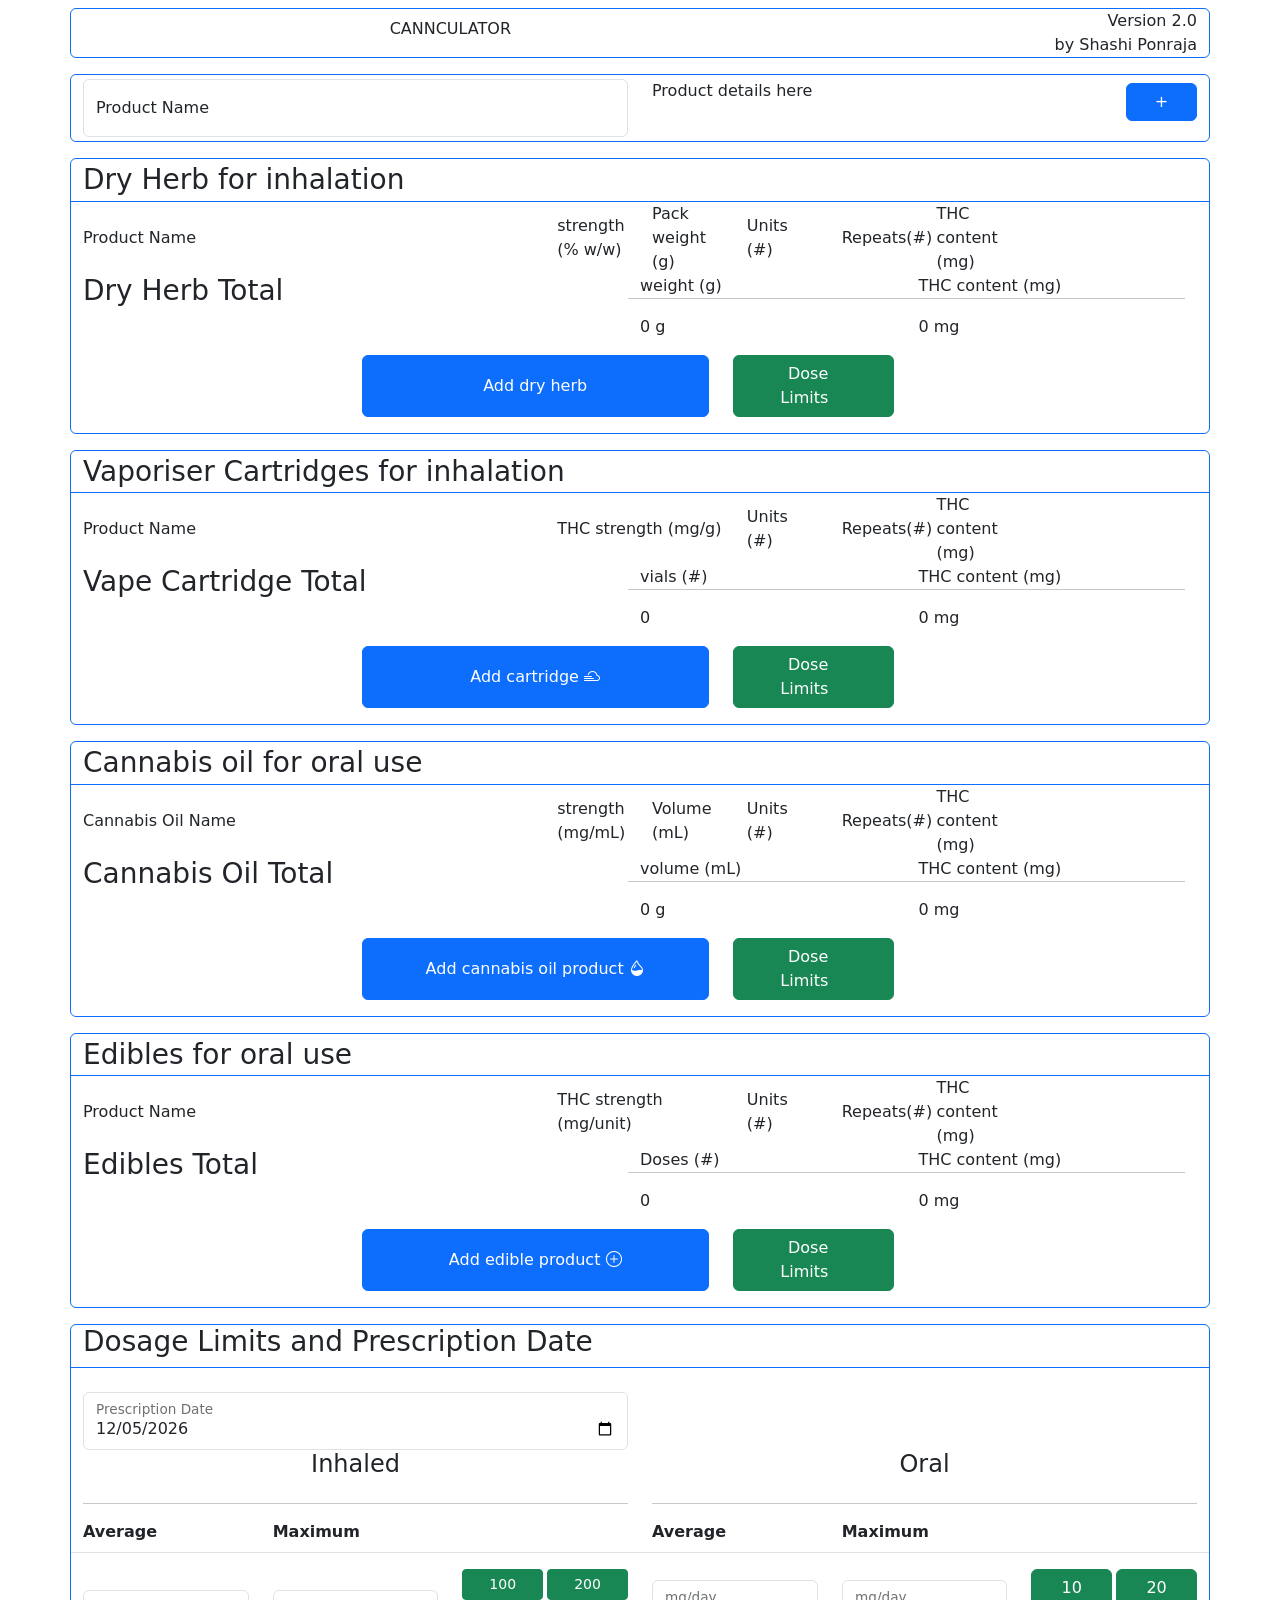
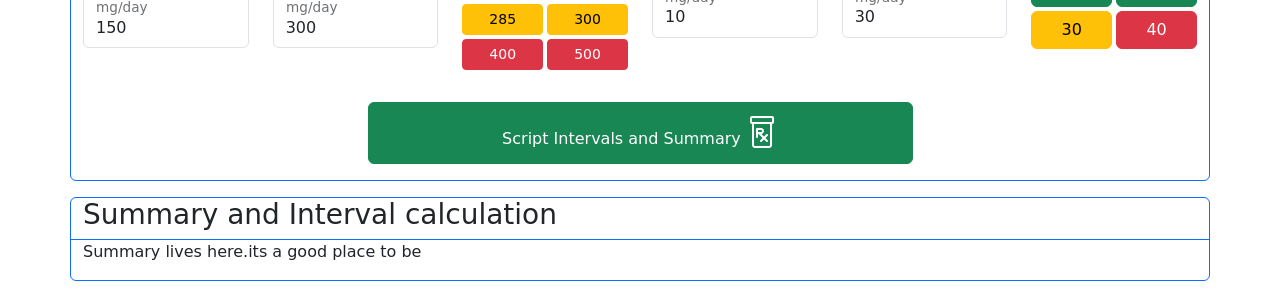
<file: index.html>
<!DOCTYPE html>
<html lang="en">	
	<head>
		<meta charset='utf-8'>
		<meta name="viewport" content="width=device-width, initial-scale=1">
		<meta name="robots" content="noindex, nofollow" />


		<link href="https://cdn.jsdelivr.net/npm/bootstrap@5.0.2/dist/css/bootstrap.min.css" rel="stylesheet" integrity="sha384-EVSTQN3/azprG1Anm3QDgpJLIm9Nao0Yz1ztcQTwFspd3yD65VohhpuuCOmLASjC" crossorigin="anonymous">
		<link rel="stylesheet" href="https://cdn.jsdelivr.net/npm/bootstrap-icons@1.13.1/font/bootstrap-icons.min.css">
		<style>
							/* Hide arrows for all browsers */
				input[type=number]::-webkit-inner-spin-button,
				input[type=number]::-webkit-outer-spin-button {
				    -webkit-appearance: none;
				    margin: 0;
				}
				 
				input[type=number] {
				    -moz-appearance: textfield;
				    appearance: textfield;
				}
		</style>
		<title>CannCulator 2.0 </title>
	</head>
	<header>
	</header>

	<body>
		<div class="container">
			<div class="row my-2 border border-primary rounded">
				<div class="col-12 col-md-8 py-2">
					<div class="text-center">CANNCULATOR</div>
				</div>
				<div class="col-12 col-md-4">
					<div class="text-end">
						Version 2.0
						<br>
						by Shashi Ponraja
					</div>
				</div>
			</div>
			<form class='row my-3 border border-primary rounded' id='universalProductSearch'>
				<div class='col-12 col-md-6 my-1'>
					<div class='form-floating'>

						<input id="productName" class="form-control" type="text" placeholder="productName" >
						<label for="productName">Product Name</label>
					</div>
				</div>
				<div class='col-12 col-md-5 my-1'>
					<p>Product details here</p>
				</div>
				<div class="col-12 col-md-1">
					<div class="justify-content-md-end py-2">
						<button class="btn btn-primary w-100 h-100" type="button">
							+
						</button>
					</div>
				</div>
			</form>
			<div class='row border rounded border-primary' id='cannabisDryHerbTable'>
				<div class='col-12 border-bottom border-primary'>
					<h3 class=' text-center text-md-start my-1'> Dry Herb for inhalation</h3>
				</div>
				<div class='col-12'>
					<div class='row d-none d-xl-flex align-items-center'>
						<div class='col-5'>
							Product Name
						</div>
						<div class='col-xl-1'>
							strength (% w/w)
						</div>
						<div class='col-xl-1'>
							Pack weight (g)
						</div>
						<div class='col-xl-1'>
							Units (#)
						</div>
						<div class='col-xl-1'>
							Repeats(#)
						</div>
						<div class='col-xl-1'>
							THC content (mg)
						</div>
					</div>
				</div>
				<div class='col-12' id='cannabisDryHerbList'>
				</div>
				<div class='row mb-3'>
					<div class='col-12 col-md-6'>
						<h3 class='text-center text-md-start'>Dry Herb Total</h3>
					</div>
					<div class='col-12 col-md-6'>
						<div class='row'>
							<div class='col-6'>
								weight (g)
							</div>
							<div class='col-6'>
								THC content (mg)
							</div>
							<hr>
							<div class='col-6 sumUnitTotals'>
								0 g
							</div>
							<div class='col-6 sumTHCTotals'>
								0 mg
							</div>
						</div>
					</div>
				</div>
				<div class='row justify-content-center mb-3'>
					<div class='col-7 col-md-6 col-lg-4 d-grid '>
						<button class='btn btn-primary add_cannabisDryHerb' type='button'>
							<span>Add dry herb</span>
							<i class="bi bi-leaf"></i>
						</button>
					</div>
					<div class='col-4 col-md-4 col-lg-2 d-grid mr-2'>
						<button class='btn btn-success set-dosage-limits'>
							<div class='row align-items-center'>
								<div class='col-8 text-end'>
									Dose Limits
								</div>
								<div class='col-4 justify-content-start'>
									<i class="bi bi-flask" style="font-size: 1.5rem;"></i>
								</div>
							</div>
						</button>
					</div>
				</div>
			</div>
			<div class='row border rounded border-primary my-3' id='cannabisVapeCartridgeTable'>
				<div class='col-12 border-bottom border-primary'>
					<h3 class=' text-center text-md-start my-1'>Vaporiser Cartridges for inhalation</h3>
				</div>
				<div class='col-12'>
					<div class='row d-none d-xl-flex align-items-center'>
						<div class='col-5'>
							Product Name
						</div>
						<div class='col-xl-2'>
							THC strength (mg/g)
						</div>
						<div class='col-xl-1' data-toggle='tooltip' title='Units released per dispense'>
							Units (#)
						</div>
						<div class='col-xl-1'>
							Repeats(#)
						</div>
						<div class='col-xl-1'>
							THC content (mg)
						</div>
						<div class='col-xl-1'></div>
					</div>
				</div>
				<div class='col-12' id='cannabisVapeCartridgeList'>
				</div>
				<div class='row mb-3'>
					<div class='col-12 col-md-6'>
						<h3 class='text-center text-md-start'>Vape Cartridge Total</h3>
					</div>
					<div class='col-12 col-md-6'>
						<div class='row'>
							<div class='col-6'>
								vials (#)
							</div>
							<div class='col-6'>
								THC content (mg)
							</div>
							<hr>
							<div class='col-6 sumUnitTotals'>
								0
							</div>
							<div class='col-6 sumTHCTotals'>
								0 mg
							</div>
						</div>
					</div>
				</div>
				<div class='row justify-content-center mb-3'>
					<div class='col-7 col-md-6 col-lg-4 d-grid '>
						<button class='btn btn-primary add_cannabisVapeCartridge' type='button'>
							<span>Add cartridge</span>
							<i class="bi bi-cloud-fog2"></i>
						</button>
					</div>
					<div class='col-4 col-md-4 col-lg-2 d-grid mr-2'>
						<button class='btn btn-success set-dosage-limits'>
							<div class='row align-items-center'>
								<div class='col-8 text-end'>
									Dose Limits
								</div>
								<div class='col-4 justify-content-start'>
									<i class="bi bi-flask" style="font-size: 1.5rem;"></i>
								</div>
							</div>
						</button>
					</div>
				</div>
			</div>
			<div class='row border rounded border-primary' id='cannabisOilTable'>
				<div class='col-12 border-bottom border-primary'>
					<h3 class=' text-center text-md-start my-1'> Cannabis oil for oral use</h3>
				</div>
				<div class='col-12'>
					<div class='row d-none d-xl-flex align-items-center'>
						<div class='col-5'>
							Cannabis Oil Name
						</div>
						<div class='col-xl-1'>
							strength (mg/mL)
						</div>
						<div class='col-xl-1'>
							Volume (mL)
						</div>
						<div class='col-xl-1'>
							Units (#)
						</div>
						<div class='col-xl-1'>
							Repeats(#)
						</div>
						<div class='col-xl-1'>
							THC content (mg)
						</div>
					</div>
				</div>
				<div class='col-12' id='cannabisOilList'>
				</div>
				<div class='row mb-3'>
					<div class='col-12 col-md-6'>
						<h3 class='text-center text-md-start'>Cannabis Oil Total</h3>
					</div>
					<div class='col-12 col-md-6'>
						<div class='row'>
							<div class='col-6'>
								volume (mL)
							</div>
							<div class='col-6'>
								THC content (mg)
							</div>
							<hr>
							<div class='col-6 sumUnitTotals'>
								0 g
							</div>
							<div class='col-6 sumTHCTotals'>
								0 mg
							</div>
						</div>
					</div>
				</div>
				<div class='row justify-content-center mb-3'>
					<div class='col-7 col-md-6 col-lg-4 d-grid '>
						<button class='btn btn-primary add_cannabisOil' type='button'>
							<span>Add cannabis oil product</span>
							<i class="bi bi-droplet-half"></i>
						</button>
					</div>
					<div class='col-4 col-md-4 col-lg-2 d-grid mr-2'>
						<button class='btn btn-success set-dosage-limits'>
							<div class='row align-items-center'>
								<div class='col-8 text-end'>
									Dose Limits
								</div>
								<div class='col-4 justify-content-start'>
									<i class="bi bi-flask" style="font-size: 1.5rem;"></i>
								</div>
							</div>
						</button>
					</div>
				</div>
			</div>
			<div class='row border rounded border-primary my-3' id='cannabisEdiblesTable'>
				<div class='col-12 border-bottom border-primary'>
					<h3 class=' text-center text-md-start my-1'>Edibles for oral use</h3>
				</div>
				<div class='col-12'>
					<div class='row d-none d-xl-flex align-items-center'>
						<div class='col-5'>
							Product Name
						</div>
						<div class='col-xl-2'>
							THC strength (mg/unit)
						</div>
						<div class='col-xl-1' data-toggle='tooltip' title='Units released per dispense'>
							Units (#)
						</div>
						<div class='col-xl-1'>
							Repeats(#)
						</div>
						<div class='col-xl-1'>
							THC content (mg)
						</div>
						<div class='col-xl-1'></div>
					</div>
				</div>
				<div class='col-12' id='cannabisEdiblesList'>
				</div>
				<div class='row mb-3'>
					<div class='col-12 col-md-6'>
						<h3 class='text-center text-md-start'>Edibles Total</h3>
					</div>
					<div class='col-12 col-md-6'>
						<div class='row'>
							<div class='col-6'>
								Doses (#)
							</div>
							<div class='col-6'>
								THC content (mg)
							</div>
							<hr>
							<div class='col-6 sumUnitTotals'>
								0
							</div>
							<div class='col-6 sumTHCTotals'>
								0 mg
							</div>
						</div>
					</div>
				</div>
				<div class='row justify-content-center mb-3'>
					<div class='col-7 col-md-6 col-lg-4 '>
						<button class='btn btn-primary add_cannabisEdibles w-100 h-100' type='button'>
							<span>Add edible product</span>
							<i class="bi bi-plus-circle"></i>
						</button>
					</div>
					<div class='col-4 col-md-4 col-lg-2 d-grid mr-2'>
						<button class='btn btn-success set-dosage-limits'>
							<div class='row align-items-center'>
								<div class='col-8 text-end'>
									Dose Limits
								</div>
								<div class='col-4 justify-content-start'>
									<i class="bi bi-flask" style="font-size: 1.5rem;"></i>
								</div>
							</div>
						</button>
					</div>
				</div>
			</div>
			<div class='row border border-primary rounded' id='dosageLimitsTable'>
				<div class='col-12 border-bottom border-primary'>
					<h3 class='text-center text-md-start'> Dosage Limits and Prescription Date</h3>
				</div>
				<div class='col-12 col-md-6'>
					<form class='row'>
						<div class='col pt-4'>
							<div class='form-floating'>
								<input class='form-control' id='prescriptionDate' type='date' placeholder="prescriptionDate">
								<label for='prescriptionDate'>Prescription Date </label>
							</div>
						</div>
					</form>
				</div>
				<div class='col-6 d-none d-md-flex'></div>

				<div class='col-12 col-md-6 pb-3'>
					<div class='row'>
						<div class='col-12'>
							<h4 class='text-center'>Inhaled</h4>
						</div>
						<div class='col-12'>
							<hr>
						</div>
					</div>
					<div class="row fw-bold border-bottom pb-2 mb-3">
       					 <div class="col-4">Average</div>
      					 <div class="col-4">Maximum</div>
     					 <div class="col-4"></div>
 					</div>

				    <div class="row align-items-center">
				        <div class="col-4">
				            <div class="form-floating">
				                <input type="number" class="form-control" id="avgInhaledTHC" placeholder="mg/day" value='150'>
				                <label for="avgInhaledTHC">mg/day</label>
				            </div>
				        </div>

				        <div class="col-4">
				            <div class="form-floating">
				                <input type="number" class="form-control" id="maxInhaledTHC" placeholder="mg/day" value='300'>
				                <label for="maxInhaledTHC">mg/day</label>
				            </div>
				        </div>

				        <div class="col-4">
				            <div class="row g-1">
				                <div class="col-6"><div class="setMaxInhaledTHC btn btn-sm btn-success w-100">100</div></div>
				                <div class="col-6"><div class="setMaxInhaledTHC btn btn-sm btn-success w-100">200</div></div>
				                <div class="col-6"><div class="setMaxInhaledTHC btn btn-sm btn-warning w-100">285</div></div>
				                <div class="col-6"><div class="setMaxInhaledTHC btn btn-sm btn-warning w-100">300</div></div>
				                <div class="col-6"><div class="setMaxInhaledTHC btn btn-sm btn-danger w-100">400</div></div>
				                <div class="col-6"><div class="setMaxInhaledTHC btn btn-sm btn-danger w-100">500</div></div>
				            </div>
				        </div>
				    </div>
				</div>
				<div class='col-12 col-md-6'>
					<div class='row'>
						<div class='col-12'>
							<h4 class='text-center'>Oral</h4>
						</div>
						<div class='col-12'>
							<hr>
						</div>
					</div>
					<div class="row fw-bold border-bottom pb-2 mb-3">
       					 <div class="col-4">Average</div>
      					 <div class="col-4">Maximum</div>
     					 <div class="col-4"></div>
 					</div>

				    <div class="row align-items-center">
				        <div class="col-4">
				            <div class="form-floating">
				                <input type="number" class="form-control" id="avgOralTHC" placeholder="mg/day" value='10'>
				                <label for="avgOralTHC">mg/day</label>
				            </div>
				        </div>

				        <div class="col-4">
				            <div class="form-floating">
				                <input type="number" class="form-control" id="maxOralTHC" placeholder="mg/day" value='30'>
				                <label for="maxOralTHC">mg/day</label>
				            </div>
				        </div>

				        <div class="col-4">
				            <div class="row g-1">
				                <div class="col-6"><div class="setMaxOralTHC btn btn-md btn-success w-100">10</div></div>
				                <div class="col-6"><div class="setMaxOralTHC btn btn-md btn-success w-100">20</div></div>
				                <div class="col-6"><div class="setMaxOralTHC btn btn-md btn-warning w-100">30</div></div>
				                <div class="col-6"><div class="setMaxOralTHC btn btn-md btn-danger w-100">40</div></div>

				            </div>
				        </div>
				    </div>
				</div>
				<div class='col-12'>
					<div class='row justify-content-center mt-3 mb-3'>
						<div class='col-10 col-md-8 col-lg-6'>
							<button class='btn btn-success w-100' id='prescriptions-summary'>
								<span>Script Intervals and Summary</span>
								<i class="bi bi-prescription" style='font-size: 2rem;'></i>
							</button>
						</div>
					</div>
				</div>
			</div>
			<div class='row border border-primary rounded my-3'>
				<div class='col-12 border-bottom border-primary text-center text-md-start'>
					<h3> Summary and Interval calculation </h3>
				</div>
				<div class='col-12'>
					<p id='summary'>
						Summary lives here.its a good place to be
					</p>

				</div>
			</div>
		</div>
		<div class="modal fade" id="modal_crowOfJudgment" tabindex="-1" role="dialog" aria-labelledby="exampleModalCenterTitle" aria-hidden="true">
		  <div class="modal-dialog modal-dialog-centered" role="document">
		    <div class="modal-content">
		      <div class="modal-header">
		        <h5 class="modal-title" id="modalTitle_crowOfJudgment">Excess Dosage</h5>
		        <button type="button" class="close" data-bs-dismiss="modal" aria-label="Close">
		          <span aria-hidden="true">&times;</span>
		        </button>
		      </div>
		      <div class="modal-body">
		      </div>
		      <div class="modal-footer">
		        <button type="button" class="btn btn-secondary" data-bs-dismiss="modal">Close</button>
		        <!-- <button type="button" class="btn btn-primary">Save changes</button> -->
		      </div>
		    </div>
		  </div>
		</div>
		<script src="https://cdn.jsdelivr.net/npm/bootstrap@5.0.2/dist/js/bootstrap.bundle.min.js" integrity="sha384-MrcW6ZMFYlzcLA8Nl+NtUVF0sA7MsXsP1UyJoMp4YLEuNSfAP+JcXn/tWtIaxVXM" crossorigin="anonymous"></script>
		<script>
			var tooltipTriggerList = [].slice.call(document.querySelectorAll('[data-toggle="tooltip"]'))
			var tooltipList = tooltipTriggerList.map(function (tooltipTriggerEl) {
 				return new bootstrap.Tooltip(tooltipTriggerEl)
			})
		</script>
		<script src='js/data_scriptTemplates.js'></script>
		<script src='js/data_scriptDataTypes.js'></script>
		<script src='js/functions.js'></script>
		<script src='js/functions_drug-calculations.js'></script>
		<script src='js/functions_screenUpdate.js'></script>
		<script src='js/init.js'></script>
		<script src="js/init_DOM-addEventListeners.js"></script>

	</body>

	<footer>

	</footer>
</html>
</file>
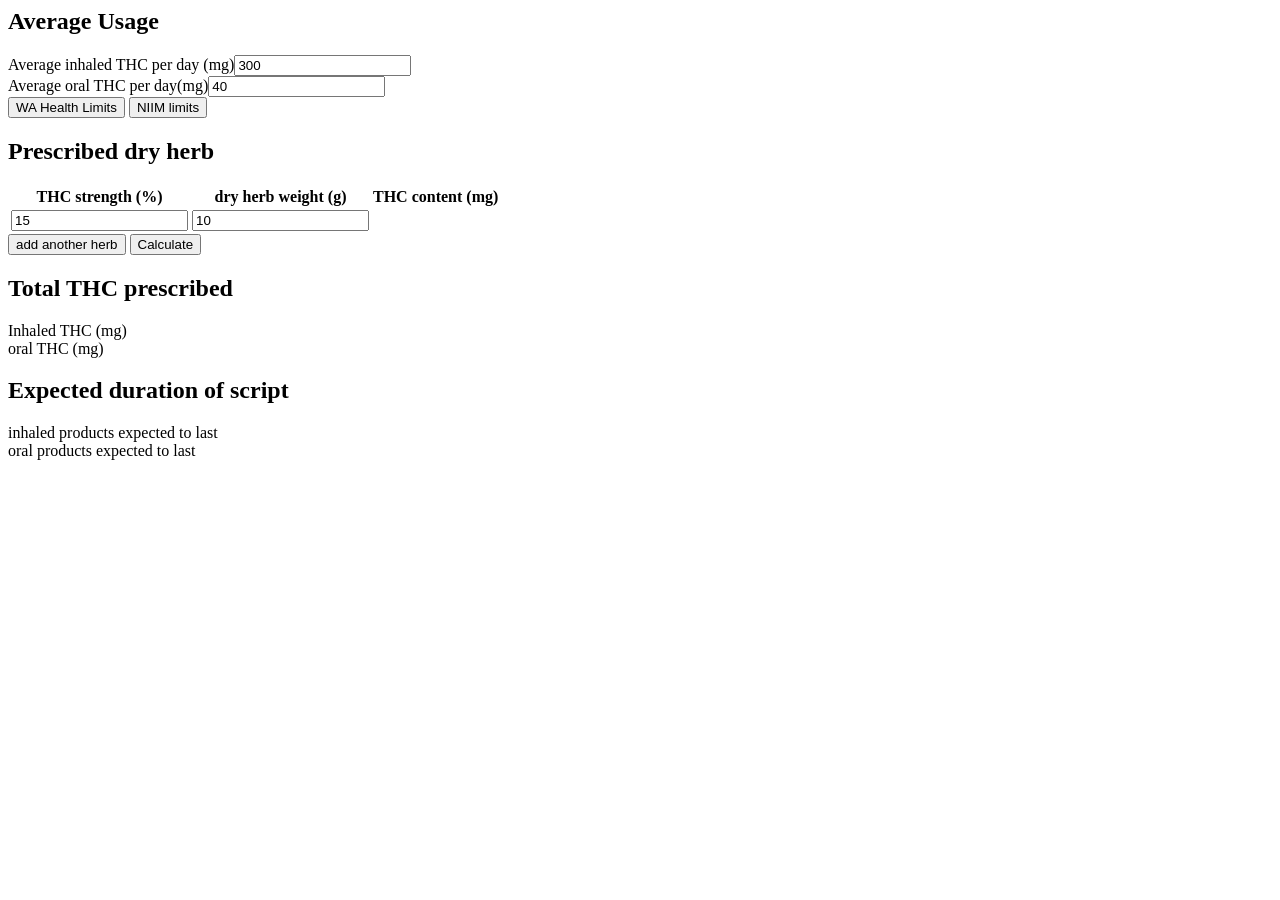
<file: calculator.html>
<html>
	<header>
		<title> Medicinal Cannabis THC calculator </title>
	</header>

	<body>
		<div>
			<div>
				<h2> Average Usage </h2>
				<label>Average inhaled THC per day (mg)</label><input id ="averageInhaledTHC" type="number" value="300" />
				<br>
				<label>Average oral THC per day(mg)</label><input id="averageOralTHC" type="number" value="40" />
				<br>
				<button onclick="WAHealthLimit()">WA Health Limits</button>
				<button onclick="NIIMLimit()">NIIM limits</button>
			</div>
			<div>
				<h2> Prescribed dry herb </h2>
				<table id='dryherblist'>
					<tr>
						<th><div> THC strength (%)</div></th>
						<th><div> dry herb weight (g) </div></th>
						<th><div> THC content (mg) </div></th>
					</tr>
					<tr>
						<td><input type="number" class="THCstrength" value="15"></td>
						<td><input type="number" class="THCweight" value="10"></td>
						<td><div class='dryHerbTHCContent'></td>
					</tr>

				</table>
				<button onclick="addExtraHerb()">add another herb</button>
				<button onclick="calcInhaledTHCContent()">Calculate</button>
			</div>
			<div>
				<h2> Total THC prescribed </h2>
				<div> Inhaled THC (mg)</div><div id='inhaledTHCTotal'></div>
				<div> oral THC (mg) </div><div id='oralTHCTotal'></div>
			</div>
			<div>
				<h2> Expected duration of script </h2>
				<div> inhaled products expected to last </div><div id="inhaledTHCScriptDuration"></div>
				<div> oral products expected to last </div><div id="oralTHCScriptDuration"></div>
			</div>
	</body>
	<footer>
		<script src="js/functions.js"></script>
	</footer>
</html>
</file>
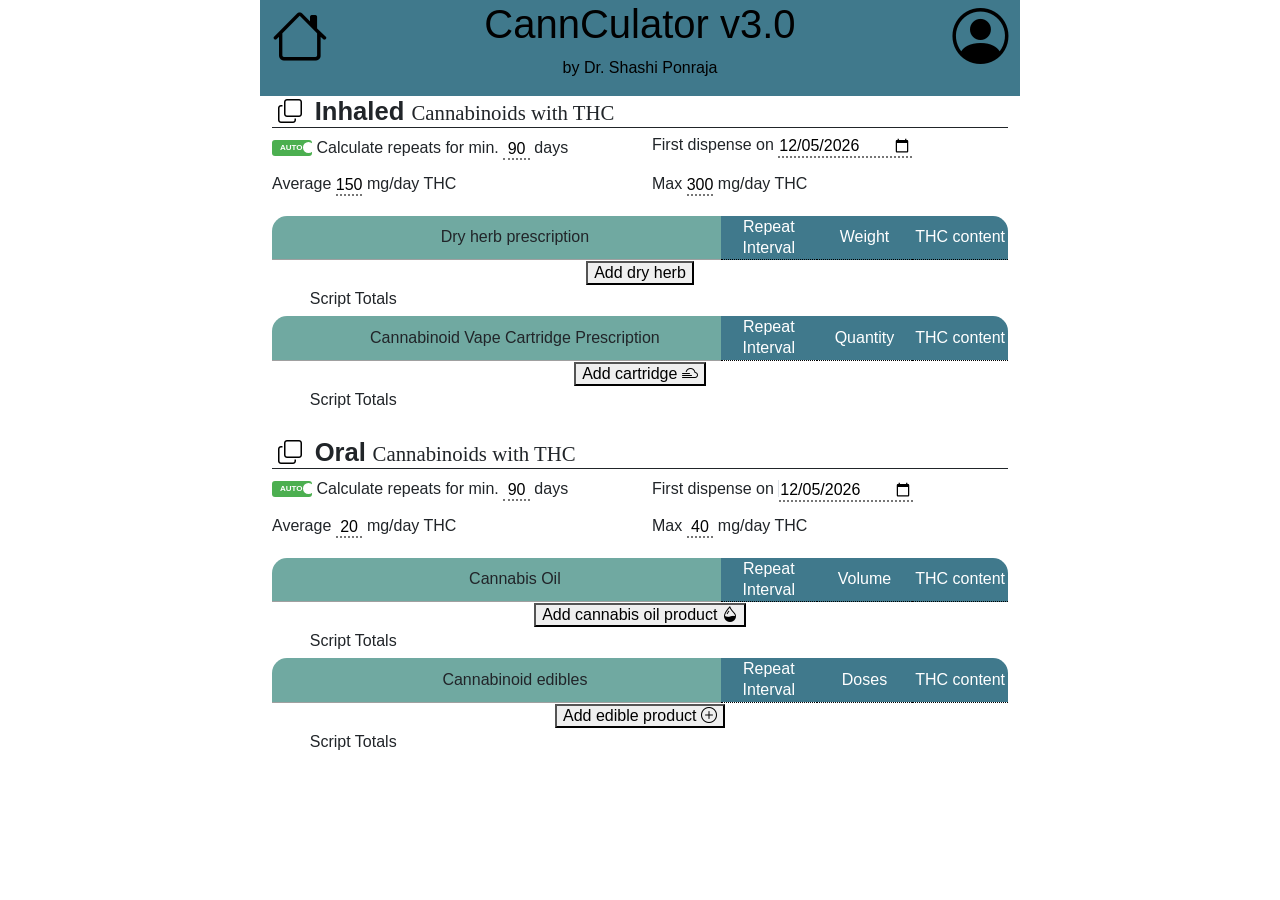
<file: cannculator_v3.html>
<html>
	<head>

		<link href="https://cdn.jsdelivr.net/npm/bootstrap@5.0.2/dist/css/bootstrap.min.css" rel="stylesheet" integrity="sha384-EVSTQN3/azprG1Anm3QDgpJLIm9Nao0Yz1ztcQTwFspd3yD65VohhpuuCOmLASjC" crossorigin="anonymous">
		<link rel="stylesheet" href="https://cdn.jsdelivr.net/npm/bootstrap-icons@1.13.1/font/bootstrap-icons.min.css">
		<link rel="preconnect" href="https://fonts.googleapis.com">
		<link rel="preconnect" href="https://fonts.gstatic.com" crossorigin>
		<link href="https://fonts.googleapis.com/css2?family=Handlee&display=swap" rel="stylesheet">
<!-- 		<link rel='stylesheet' href="css/bootstrap.min.css">
		<link rel='stylesheet' href='css/bootstrap-icons.min.css'> -->
		<link rel='stylesheet' href='css/style.css'>
		<link rel="stylesheet" type="text/css" href="css/toggle.css">

	</head>
	<header>
		<title> Cannculator v3.0 </title>
		<div class='container'>
			<div class='row'>
				<div class='col-md-none col-lg-1 col-xl-2'>
				</div>
				<div class='col-md-12 col-lg-10 col-xl-8'>
					<div class="row">
						<div class='col-2 text-start pt-2'>
							<i class="bi bi-house text-start" style='font-size:3.5rem;'></i>

						</div>
						<div class='col-8 text-center'>
							<h1 class='text-center'> 
								<span>CannCulator v3.0</span>
							</h1>
							<p class='text-center'> by Dr. Shashi Ponraja </p>	
						</div>
						<div class='col-2 text-end pt-2'>
							<i class="bi bi-person-circle" style='font-size: 3.5rem;'></i>
						</div>

					</div>
					<div class='col-md-none col-lg-1 col-xl-2'>
					</div>
				</div>
			</div>
		</div>
	</header>
	<body>
		<div class='container'>

			<div class='row'>

			</div>


			<div class='row d-flex align-items-center'>
				<div class='col-md-none col-lg-1 col-xl-2'>
					&nbsp;
				</div>
				<div class='col-md-12 col-lg-10 col-xl-8'>
					<div class='row mb-1' id='inhaledTHCDoseSettings'>
						<div class='col-12'>
							<h4>
								<button class='copyButton'>
									<i class="bi bi-copy"></i>
								</button>

								<span class='headingMajor'> Inhaled </span>
								<span class='headingMinor'> Cannabinoids with THC </span>
							</h4>
						</div>
						<div class='col-6'>
							<p class='text-start'>
								<label class="toggle-switch">
									<input class='autocalcrepeats' type="checkbox" checked>
									<span class="slider">
										<span class="text-on">AUTO</span>
										<span class="text-off">OFF</span>
									</span>
								</label>
								Calculate repeats
								<span class='nowrap repeatMinDuration'>
									for min. <input class='plainInput smallNum targetScriptDuration' value=90> days
								</span>
							</p>
						</div>
						<div class='col-6'>
							<p class='text-end text-md-start'>
								<span class='nowrap'>
									First dispense on
								</span>
								<span>
									 <input class='prescriptionDate plainInput' type='date'>
								</span>
							</p>
						</div>						
						<div class='col-6'>
							<p>
								<span class='nowrap'>
									Average 
									<input class='plainInput avgDose dosePerDay' value=150>
									mg/day THC
								</span>
								<span class='avgScriptDuration'>
								</span>
							</p>

						</div>
						<div class='col-6 text-end text-md-start'>
							<p>
								<span class='nowrap'>
									Max 
									<input type='value' class='plainInput maxDose dosePerDay' value=300>
									mg/day THC
								</span>
								<span class='maxScriptDuration'>
								</span>
							</p>
						</div>

					</div>
			
					<div class='row inhaledTHCScripts'>
						<div class='col-12'>
							<table id='cannabisDryHerbTable' class='mb-1 scriptTable' unitMeasure='g'>
								<colgroup>
									<col />
									<col />
									<col />
									<col />
									<col />
								</colgroup>
								<thead>
									<tr>
										<th></th>
										<th> Dry herb prescription</th>
										<th><div> Repeat </div><div> Interval </div></th>
										<th> Weight </th>
										<th> THC content </th>
									</tr>
								</thead>
								<tbody>
									<tr class='add_cannabisDryHerb'>
										<td colspan=5>
											<button>
												<span>Add dry herb</span>
												<i class="bi bi-leaf"></i>
											</button>
										</td>
									</tr>
								</tbody>
								<tfoot>
									<tr>
										<td></td>
										<td> Script Totals </td>
										<td></td>
										<td class='sumUnitTotals'></td>
										<td class='sumTHCTotals'></td>
									</tr>
								</tfoot>
							</table>

							<table id='cannabisVapeCartridgeTable' class='scriptTable' unitMeasure='vials'>
								<colgroup>
									<col />
									<col />
									<col />
									<col />
									<col />
								</colgroup>
								<thead>
									<tr>
										<th></th>
										<th> Cannabinoid Vape Cartridge Prescription</th>
										<th><div> Repeat </div><div> Interval </div></th>
										<th> Quantity </th>
										<th> THC content </th>
									</tr>
								</thead>
								<tbody>
									<tr class='add_cannabisVapeCartridge'>
										<td colspan=5>
											<button>
												<span>Add cartridge</span>
												<i class="bi bi-cloud-fog2"></i>
											</button>
										</td>
									</tr>
								</tbody>
								<tfoot>
									<tr>
										<td></td>
										<td> Script Totals </td>
										<td></td>
										<td class='sumUnitTotals'></td>
										<td class='sumTHCTotals'></td>
									</tr>
								</tfoot>
							</table>
						</div>
					</div>
					<br>
					<div class='row mb-1' id='oralTHCDoseSettings'>
						<div class='col-12'>
							<h4>
								<button class='copyButton'>
									<i class="bi bi-copy"></i>
								</button>
								<span class='headingMajor'> Oral</span>
								<span class='headingMinor'> Cannabinoids with THC </span>
							</h4>
						</div>
						<div class='col-6'>
							<p>
								<label class="toggle-switch">
									<input class='autocalcrepeats' type="checkbox" checked>
									<span class="slider">
									<span class="text-on">AUTO</span>
									<span class="text-off">OFF</span>
								</span>
								</label>
								Calculate repeats 
								<span class='nowrap repeatMinDuration'>
									for min. <input class='plainInput smallNum targetScriptDuration' value=90> days
							</p>
						</div>
						<div class='col-6'>
							<p class='text-end text-md-start'>
								<span class='border-end'>
									First dispense on 
								</span>
								<span>
									<input class='prescriptionDate plainInput' type='date'>
								</span>
							</p>
						</div>
						<div class='col-6'>
							<p>
								<span class='nowrap'>
									Average 
									<input class='plainInput avgDose dosePerDay' value=20>
									mg/day THC 				
								</span>
								<span class='avgScriptDuration'>
								</span>
							</p>

						</div>
						<div class='col-6 text-end text-md-start'>
							<p>
								<span class='nowrap alignInputHeight'></span>
								<span class='nowrap'>
									Max 
									<input type='value' class='plainInput maxDose dosePerDay' value=40>
									mg/day THC
								</span>
								<span class='maxScriptDuration'>
								</span>
							</p>
						</div>

					</div>

					<div class='row oralTHCScripts'>
						<div class='col-12'>
								<table id='cannabisOilTable' class='mb-1 scriptTable' unitMeasure='mL'>
									<colgroup>
										<col />
										<col />
										<col />
										<col />
										<col />
									</colgroup>
									<thead>
										<tr>
											<th></th>
											<th> Cannabis Oil</th>
											<th><div> Repeat </div><div> Interval </div></th>
											<th> Volume </th>
											<th> THC content </th>
										</tr>
									</thead>
									<tbody>
										<tr class='add_cannabisOil'>
											<td colspan=5>
												<button>
													<span>Add cannabis oil product</span>
													<i class="bi bi-droplet-half"></i>
												</button>
											</td>
										</tr>
									</tbody>
									<tfoot>
										<tr>
											<td></td>
											<td> Script Totals </td>
											<td></td>
											<td class='sumUnitTotals'></td>
											<td class='sumTHCTotals'></td>
										</tr>
									</tfoot>
								</table>
								<table id='cannabisEdiblesTable' class='scriptTable' unitMeasure='doses'>
									<colgroup>
										<col />
										<col />
										<col />
										<col />
										<col />
									</colgroup>
									<thead>
										<tr>
											<th></th>
											<th> Cannabinoid edibles</th>
											<th><div> Repeat </div><div> Interval </div></th>
											<th> Doses </th>
											<th> THC content </th>
										</tr>
									</thead>
									<tbody>
									<tr class='add_cannabisEdibles'>
										<td colspan=5>
											<button>
												<span>Add edible product</span>
												<i class="bi bi-plus-circle"></i>
											</button>
										</td>
									</tr>
									</tbody>
									<tfoot>
										<tr>
											<td></td>
											<td> Script Totals </td>
											<td></td>
											<td class='sumUnitTotals'></td>
											<td class='sumTHCTotals'></td>
										</tr>
									</tfoot>
								</table>
						</div>
					</div>

					
				</div>
				<div class='col-md-none col-lg-1 col-xl-2'>
					&nbsp;
				</div>
			</div>

			<div id='mes'></div>
			<script type='text/javascript'>
				function wheeze(){
					document.getElementById('mes').innerText=document.querySelectorAll('tr')[1].innerText;
				}



			</script>


			<script src='js/functions.js'></script>
			<script src='js/functions_cssMods.js'></script>
			<script src='js/v3_animations.js'></script>
			<script src='js/data_scriptDataTypes.js'></script>
			<script src='js/v3_data_scriptTemplates.js'></script>
			<script src='js/functions_drug-calculations.js'></script>
			<script src='js/v3_functions_screenUpdate.js'></script>
			<script src='js/v3_scriptSummary.js'></script>
			<script src='js/v3_init.js'></script>
			

		</div>
	</body>
</html>
</file>
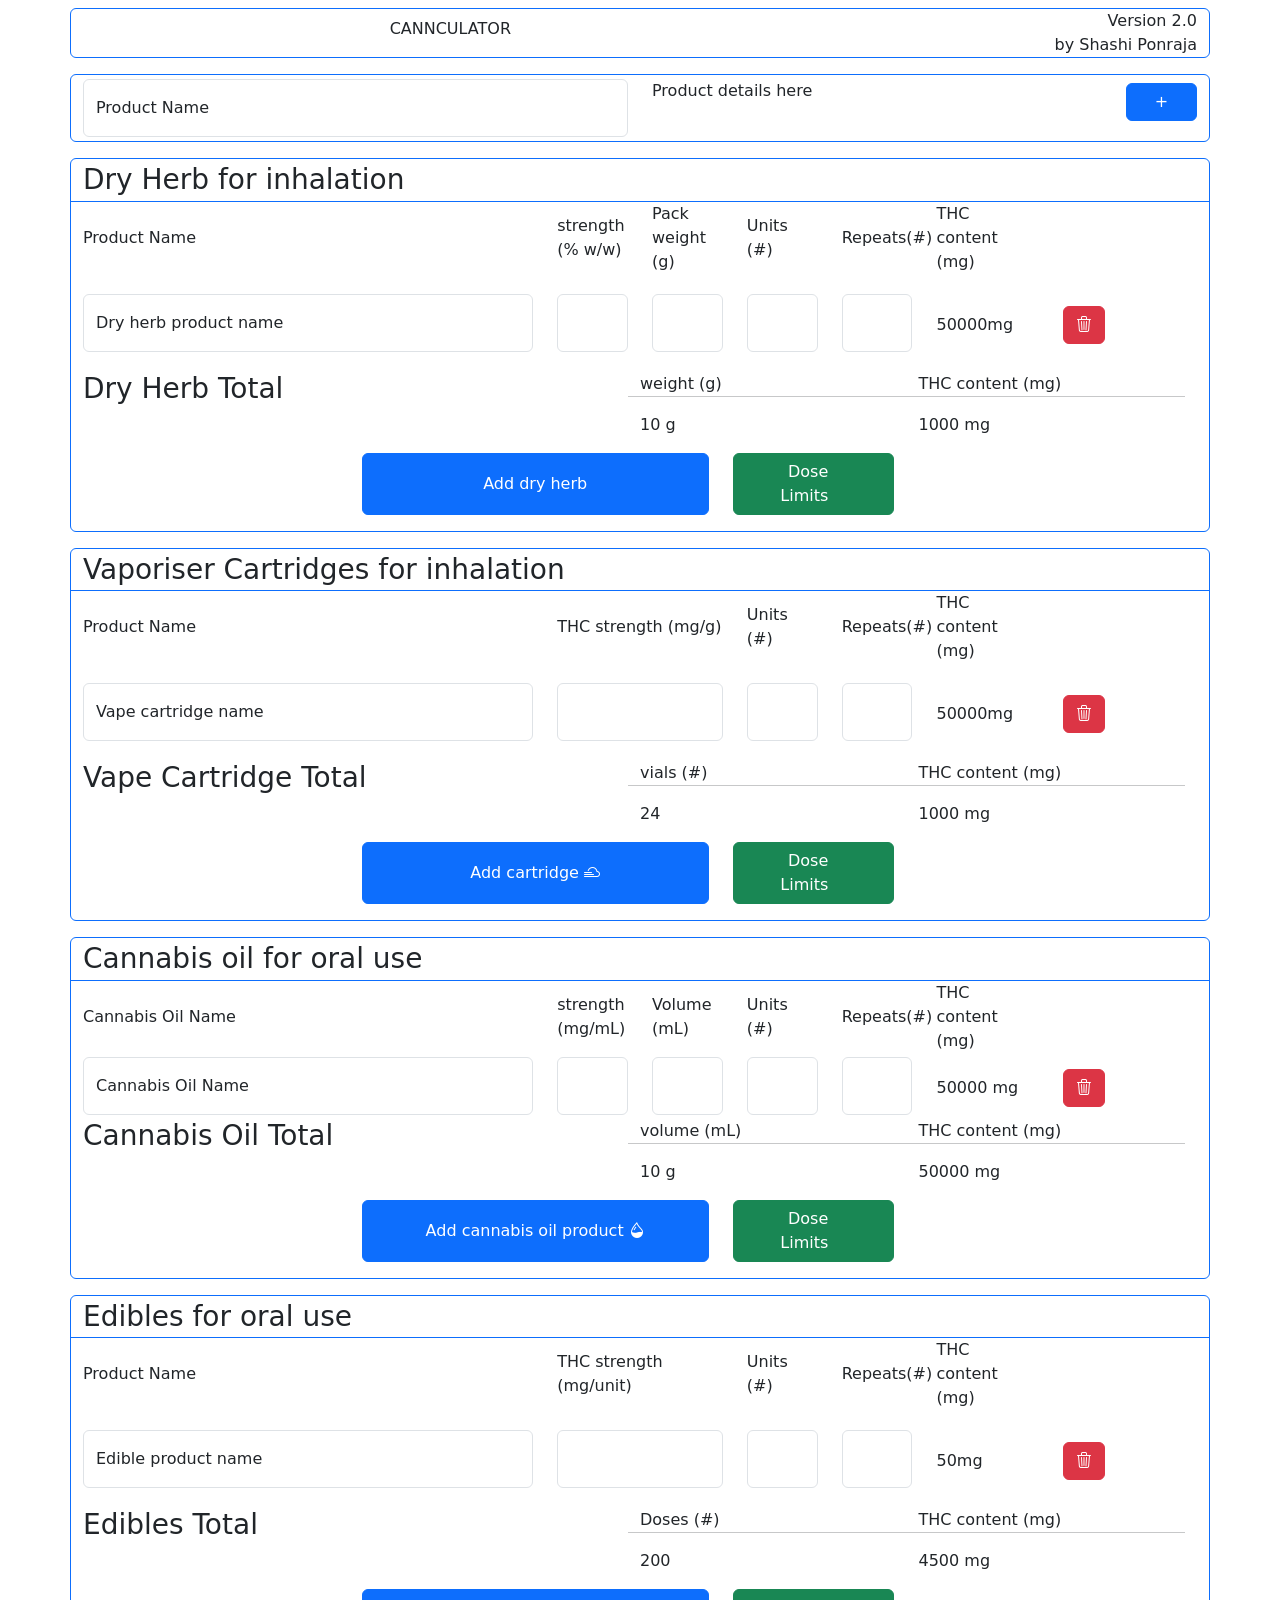
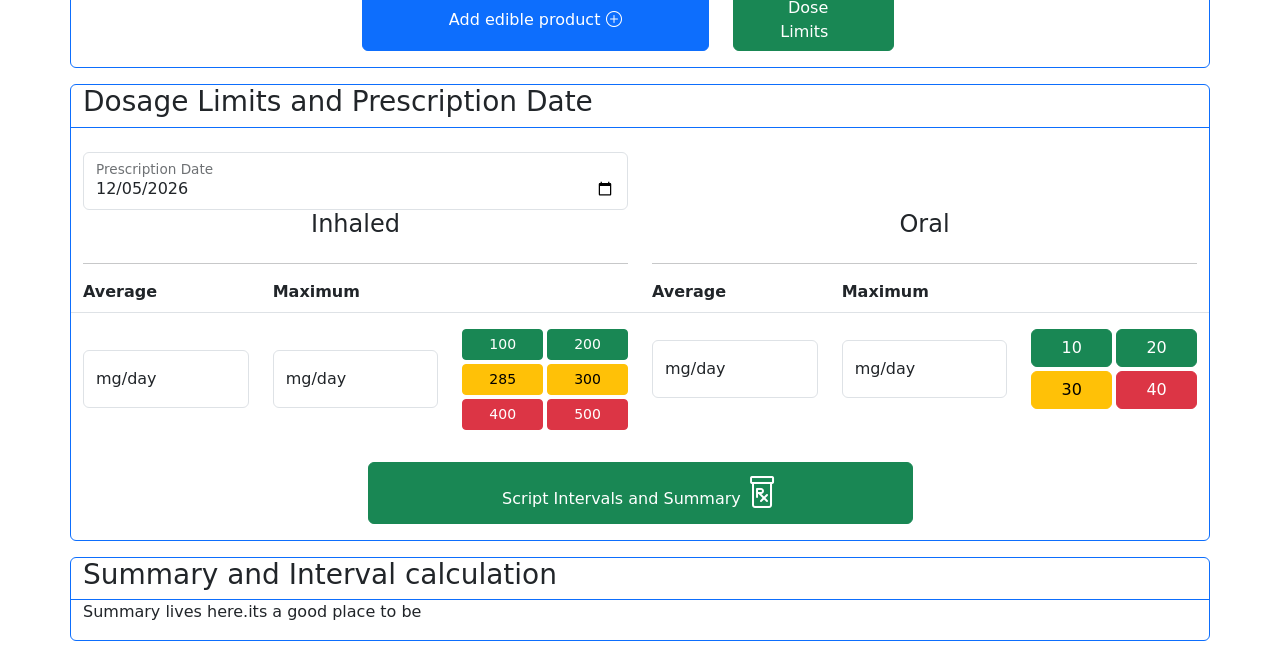
<file: template.html>
<!DOCTYPE html>
<html lang="en">	
	<head>
		<meta charset='utf-8'>
		<meta name="viewport" content="width=device-width, initial-scale=1">
		<meta name="robots" content="noindex, nofollow" />


		<link href="https://cdn.jsdelivr.net/npm/bootstrap@5.0.2/dist/css/bootstrap.min.css" rel="stylesheet" integrity="sha384-EVSTQN3/azprG1Anm3QDgpJLIm9Nao0Yz1ztcQTwFspd3yD65VohhpuuCOmLASjC" crossorigin="anonymous">
		<link rel="stylesheet" href="https://cdn.jsdelivr.net/npm/bootstrap-icons@1.13.1/font/bootstrap-icons.min.css">
		<style>
							/* Hide arrows for all browsers */
				input[type=number]::-webkit-inner-spin-button,
				input[type=number]::-webkit-outer-spin-button {
				    -webkit-appearance: none;
				    margin: 0;
				}
				 
				input[type=number] {
				    -moz-appearance: textfield;
				    appearance: textfield;
				}
		</style>
		<title>CannCulator 2.0 </title>
	</head>
	<header>
	</header>

	<body>
		<div class="container">
			<div class="row my-2 border border-primary rounded">
				<div class="col-12 col-md-8 py-2">
					<div class="text-center">CANNCULATOR</div>
				</div>
				<div class="col-12 col-md-4">
					<div class="text-end">
						Version 2.0
						<br>
						by Shashi Ponraja
					</div>
				</div>
			</div>
			<form class='row my-3 border border-primary rounded' id='universalProductSearch'>
				<div class='col-12 col-md-6 my-1'>
					<div class='form-floating'>

						<input id="productName" class="form-control" type="text" placeholder="productName" >
						<label for="productName">Product Name</label>
					</div>
				</div>
				<div class='col-12 col-md-5 my-1'>
					<p>Product details here</p>
				</div>
				<div class="col-12 col-md-1">
					<div class="justify-content-md-end py-2">
						<button class="btn btn-primary w-100 h-100" type="button">
							+
						</button>
					</div>
				</div>
			</form>
			<div class='row border rounded border-primary' id='cannabisDryHerbTable'>
				<div class='col-12 border-bottom border-primary'>
					<h3 class=' text-center text-md-start my-1'> Dry Herb for inhalation</h3>
				</div>
				<div class='col-12'>
					<div class='row d-none d-xl-flex align-items-center'>
						<div class='col-5'>
							Product Name
						</div>
						<div class='col-xl-1'>
							strength (% w/w)
						</div>
						<div class='col-xl-1'>
							Pack weight (g)
						</div>
						<div class='col-xl-1'>
							Units (#)
						</div>
						<div class='col-xl-1'>
							Repeats(#)
						</div>
						<div class='col-xl-1'>
							THC content (mg)
						</div>
					</div>
				</div>
				<div class='col-12' id='cannabisDryHerbList'>
					<form class='row my-3 border-primary scriptForm' id='dryherb-00' productType='cannabisDryHerb'THCConversionFactor='10' unitMeasure='g'>
						<div class='col-12 col-md-5 my-1'>
							<div class='form-floating'>
								<input id="dryherb-00_name" class="form-control productName" type="text" placeholder="dryherbName" >
								<label for="dryherb-00_name">Dry herb product name</label>
							</div>
						</div>
						<div class='col-6 col-md-3 col-xl-1 my-1'>
							<div class='form-floating'>
								<input id="dryherb-00_strength" class="form-control strength" type="number" placeholder="dryherb-00_strength" >
								<label for="dryherb-00_strength" class='d-xl-none'>strength (% w/w)</label>
							</div>
						</div>
						<div class='col-6 col-md-3 col-xl-1 my-1'>
							<div class='form-floating'>
									<input id="dryherb-00_weight" class="form-control unitQty" type="number" placeholder="dryherb-00_weight" >
									<label for="dryherb-00_weight" class='d-xl-none'>Pack Weight(g)</label>
							</div>
						</div>

						<div class='col-6 col-md-2 col-xl-1 my-1'>
							<div class='form-floating'>
								<input id="dryherb-00_units" data-toggle="tooltip" title="qty of packs per dispense" class="form-control unitsPerDispense" type="text" placeholder="dryherb-00_units" >
								<label for="dryherb-00_units"  class='d-xl-none'>Units (#)</label>
							</div>
						</div>
						<div class='col-6 col-md-2 col-xl-1 my-1'>
							<div class='form-floating'>
								<input id="dryherb-00_repeats" class="form-control repeats" type="text" placeholder="dryherb-00_repeats" >
								<label for="dryherb-00_repeats" class='d-xl-none ml-5'>Repeats(#)</label>
							</div>
						</div>
						<div class='col-1 d-xl-none'></div>
						<div class='col-12 col-md-6 col-xl-2 mt-3'>
							<div class='row align-items-center'>
								<div class='col-6 d-xl-none'>THC content(mg): </div>
								<div class='col-4 col-xl-8 THCTotal'>50000mg</div>
								<div class="col-2 col-xl-1">
									<button class="btn btn-danger deleteForm" type="button">
										<i class="bi bi-trash3"></i>
									</button>
								</div>
							</div>
						</div>
						<hr class='d-xl-none text-primary my-3'>
					</form>
				</div>
				<div class='row mb-3'>
					<div class='col-12 col-md-6'>
						<h3 class='text-center text-md-start'>Dry Herb Total</h3>
					</div>
					<div class='col-12 col-md-6'>
						<div class='row'>
							<div class='col-6'>
								weight (g)
							</div>
							<div class='col-6'>
								THC content (mg)
							</div>
							<hr>
							<div class='col-6 sumUnitTotals'>
								10 g
							</div>
							<div class='col-6 sumTHCTotals'>
								1000 mg
							</div>
						</div>
					</div>
				</div>
				<div class='row justify-content-center mb-3'>
					<div class='col-7 col-md-6 col-lg-4 d-grid '>
						<button class='btn btn-primary add_cannabisDryHerb' type='button'>
							<span>Add dry herb</span>
							<i class="bi bi-leaf"></i>
						</button>
					</div>
					<div class='col-4 col-md-4 col-lg-2 d-grid mr-2'>
						<button class='btn btn-success set-dosage-limits'>
							<div class='row align-items-center'>
								<div class='col-8 text-end'>
									Dose Limits
								</div>
								<div class='col-4 justify-content-start'>
									<i class="bi bi-flask" style="font-size: 1.5rem;"></i>
								</div>
							</div>
						</button>
					</div>
				</div>
			</div>
			<div class='row border rounded border-primary my-3' id='cannabisVapeCartridgeTable'>
				<div class='col-12 border-bottom border-primary'>
					<h3 class=' text-center text-md-start my-1'>Vaporiser Cartridges for inhalation</h3>
				</div>
				<div class='col-12'>
					<div class='row d-none d-xl-flex align-items-center'>
						<div class='col-5'>
							Product Name
						</div>
						<div class='col-xl-2'>
							THC strength (mg/g)
						</div>
						<div class='col-xl-1' data-toggle='tooltip' title='Units released per dispense'>
							Units (#)
						</div>
						<div class='col-xl-1'>
							Repeats(#)
						</div>
						<div class='col-xl-1'>
							THC content (mg)
						</div>
						<div class='col-xl-1'></div>
					</div>
				</div>
				<div class='col-12' id='cannabisVapeCartridgeList'>
					<form class='row my-3 border-primary scriptForm' id='vape-00' THCConversionFactor='1' productType='cannabisVapeCartridge' unitMeasure='cartridges'>
						<div class='col-12 col-md-5 my-1'>
							<div class='form-floating'>
								<input id="vape-00_name" class="form-control productName" type="text" placeholder="vape-00_name" >
								<label for="vape-00_name">Vape cartridge name</label>
							</div>
						</div>
						<div class='col-6 col-md-6 col-xl-2 my-1'>
							<div class='form-floating'>
								<input id="vape-00_strength" class="form-control strength" type="text" placeholder="vape-00_strength" >
								<label for="vape-00_strength" class='d-xl-none'>THC strength (mg/g)</label>
							</div>
						</div>
						<div class='col-6 col-md-2 col-xl-1 my-1'>
							<div class='form-floating'>
								<input id="vape-00_units" data-toggle="tooltip" title="qty of units per dispense" class="form-control unitsPerDispense" type="text" placeholder="vape-00_units" >
								<label for="vape-00_units"  class='d-xl-none'>Units (#)</label>
							</div>
						</div>
						<div class='col-6 col-md-2 col-xl-1 my-1'>
							<div class='form-floating'>
								<input id="vape-00_repeats" class="form-control repeats" type="text" placeholder="vape-00_repeats" >
								<label for="vape-00_repeats" class='d-xl-none ml-5'>Repeats(#)</label>
							</div>
						</div>
						<div class='col-1 d-sm-none d-md-flex d-xl-none'></div>
						<div class='col-6 col-xl-2 mt-3'>
							<div class='row align-items-center'>
								<div class='col-5 col-md-6 d-xl-none'>THC content(mg): </div>
								<div class='col-4 col-md-4 col-xl-8 THCTotal'>50000mg</div>
								<div class="col-3 col-md-2 col-xl-1">
									<button class="btn btn-danger" type="button">
										<i class="bi bi-trash3"></i>
									</button>
								</div>
							</div>
						</div>
						<hr class='d-xl-none text-primary my-3'>
					</form>
				</div>
				<div class='row mb-3'>
					<div class='col-12 col-md-6'>
						<h3 class='text-center text-md-start'>Vape Cartridge Total</h3>
					</div>
					<div class='col-12 col-md-6'>
						<div class='row'>
							<div class='col-6'>
								vials (#)
							</div>
							<div class='col-6'>
								THC content (mg)
							</div>
							<hr>
							<div class='col-6 sumUnitTotals'>
								24
							</div>
							<div class='col-6 sumTHCTotals'>
								1000 mg
							</div>
						</div>
					</div>
				</div>
				<div class='row justify-content-center mb-3'>
					<div class='col-7 col-md-6 col-lg-4 d-grid '>
						<button class='btn btn-primary add_cannabisVapeCartridge' type='button'>
							<span>Add cartridge</span>
							<i class="bi bi-cloud-fog2"></i>
						</button>
					</div>
					<div class='col-4 col-md-4 col-lg-2 d-grid mr-2'>
						<button class='btn btn-success set-dosage-limits'>
							<div class='row align-items-center'>
								<div class='col-8 text-end'>
									Dose Limits
								</div>
								<div class='col-4 justify-content-start'>
									<i class="bi bi-flask" style="font-size: 1.5rem;"></i>
								</div>
							</div>
						</button>
					</div>
				</div>
			</div>
			<div class='row border rounded border-primary' id='cannabisOilTable'>
				<div class='col-12 border-bottom border-primary'>
					<h3 class=' text-center text-md-start my-1'> Cannabis oil for oral use</h3>
				</div>
				<div class='col-12'>
					<div class='row d-none d-xl-flex align-items-center'>
						<div class='col-5'>
							Cannabis Oil Name
						</div>
						<div class='col-xl-1'>
							strength (mg/mL)
						</div>
						<div class='col-xl-1'>
							Volume (mL)
						</div>
						<div class='col-xl-1'>
							Units (#)
						</div>
						<div class='col-xl-1'>
							Repeats(#)
						</div>
						<div class='col-xl-1'>
							THC content (mg)
						</div>
					</div>
				</div>
				<div class='col-12' id='cannabisOilList'>
					<form class='row border-primary scriptForm' id='oil-00' THCConversionFactor='1' productType='cannabisOil' unitMeasure='mL'>
						<div class='col-12 col-md-5 my-1'>
							<div class='form-floating'>
								<input id="oil-00_name" class="form-control productName" type="text" placeholder="oil-00_name" >
								<label for="oil-00_name">Cannabis Oil Name</label>
							</div>
						</div>
						<div class='col-6 col-md-3 col-xl-1 my-1'>
							<div class='form-floating'>
								<input id="oil-00_strength" class="form-control oil-00_strength strength" type="text" placeholder="oil-00_strength" >
								<label for="oil-00_strength" class='d-xl-none'>strength (mg/mL)</label>
							</div>
						</div>
						<div class='col-6 col-md-3 col-xl-1 my-1'>
							<div class='form-floating'>
								<input id="oil-00_volume" class="form-control unitQty" type="text" placeholder="oil-00_weight" >
								<label for="oil-00_volume" class='d-xl-none'>Volume (mL)</label>
							</div>
						</div>
						<div class='col-6 col-md-2 col-xl-1 my-1'>
							<div class='form-floating'>
								<input id="oil-00_units" data-toggle="tooltip" title="qty of vials per dispense" class="form-control unitsPerDispense" type="text" placeholder="oil-00_units" >
								<label for="oil-00_units"  class='d-xl-none '>Units (#)</label>
							</div>
						</div>
						<div class='col-6 col-md-2 col-xl-1 my-1'>
							<div class='form-floating'>
								<input id="oil-00_repeats" class="form-control repeats" type="text" placeholder="oil-00_repeats" >
								<label for="oil-00_repeats" class='d-xl-none ml-5'>Repeats(#)</label>
							</div>
						</div>
						<div class='col-1 d-xl-none'></div>
						<div class='col-12 col-md-6 col-xl-2 mt-3'>
							<div class='row align-items-center'>
								<div class='col-6 d-xl-none'>THC content(mg): </div>
								<div class='col-4 col-xl-8 THCTotal'>50000 mg</div>
								<div class="col-2 col-xl-1 float-xl-end">
									<button class="btn btn-danger" type="button">
										<i class="bi bi-trash3"></i>
									</button>
								</div>
							</div>
						</div>
						<hr class='d-xl-none text-primary my-3'>
					</form>
				</div>
				<div class='row mb-3'>
					<div class='col-12 col-md-6'>
						<h3 class='text-center text-md-start'>Cannabis Oil Total</h3>
					</div>
					<div class='col-12 col-md-6'>
						<div class='row'>
							<div class='col-6'>
								volume (mL)
							</div>
							<div class='col-6'>
								THC content (mg)
							</div>
							<hr>
							<div class='col-6 sumUnitTotals'>
								10 g
							</div>
							<div class='col-6 sumTHCTotals'>
								50000 mg
							</div>
						</div>
					</div>
				</div>
				<div class='row justify-content-center mb-3'>
					<div class='col-7 col-md-6 col-lg-4 d-grid '>
						<button class='btn btn-primary add_cannabisOil' type='button'>
							<span>Add cannabis oil product</span>
							<i class="bi bi-droplet-half"></i>
						</button>
					</div>
					<div class='col-4 col-md-4 col-lg-2 d-grid mr-2'>
						<button class='btn btn-success set-dosage-limits'>
							<div class='row align-items-center'>
								<div class='col-8 text-end'>
									Dose Limits
								</div>
								<div class='col-4 justify-content-start'>
									<i class="bi bi-flask" style="font-size: 1.5rem;"></i>
								</div>
							</div>
						</button>
					</div>
				</div>
			</div>
			<div class='row border rounded border-primary my-3' id='cannabisEdiblesTable'>
				<div class='col-12 border-bottom border-primary'>
					<h3 class=' text-center text-md-start my-1'>Edibles for oral use</h3>
				</div>
				<div class='col-12'>
					<div class='row d-none d-xl-flex align-items-center'>
						<div class='col-5'>
							Product Name
						</div>
						<div class='col-xl-2'>
							THC strength (mg/unit)
						</div>
						<div class='col-xl-1' data-toggle='tooltip' title='Units released per dispense'>
							Units (#)
						</div>
						<div class='col-xl-1'>
							Repeats(#)
						</div>
						<div class='col-xl-1'>
							THC content (mg)
						</div>
						<div class='col-xl-1'></div>
					</div>
				</div>
				<div class='col-12' id='cannabisEdiblesList'>
					<form class='row my-3 border-primary scriptForm' id='edible-00' productType='cannabisEdibles' unitMeasure='doses' THCConversionFactor='1'>
						<div class='col-12 col-md-5 my-1'>
							<div class='form-floating'>
								<input id="edible-00_name" class="form-control productName" type="text" placeholder="edible-00_name" >
								<label for="edible-00_name">Edible product name</label>
							</div>
						</div>
						<div class='col-6 col-md-6 col-xl-2 my-1'>
							<div class='form-floating'>
								<input id="edible-00_strength" class="form-control strength" type="text" placeholder="edible-00_strength" >
								<label for="edible-00_strength" class='d-xl-none'>THC strength (mg/unit)</label>
							</div>
						</div>

						<div class='col-6 col-md-2 col-xl-1 my-1'>
							<div class='form-floating'>
								<input id="edible-00_units" data-toggle="tooltip" title="qty of units per dispense" class="form-control unitsPerDispense" type="text" placeholder="edible-00_units" >
								<label for="edible-00_units"  class='d-xl-none'>Units (#)</label>
							</div>
						</div>
						<div class='col-6 col-md-2 col-xl-1 my-1'>
							<div class='form-floating'>
								<input id="edible-00_repeats" class="form-control repeats" type="text" placeholder="edible-00_repeats" >
								<label for="edible-00_repeats" class='d-xl-none ml-5'>Repeats(#)</label>
							</div>
						</div>
						<div class='col-1 d-sm-none d-md-flex d-xl-none'></div>
						<div class='col-6 col-xl-2 mt-3'>
							<div class='row align-items-center'>
								<div class='col-5 col-md-6 d-xl-none'>THC content(mg): </div>
								<div class='col-4 col-xl-8 THCTotal'>50mg</div>
								<div class="col-3 col-md-2 col-xl-1">
									<button class="btn btn-danger" type="button">
										<i class="bi bi-trash3"></i>
									</button>
								</div>
							</div>
						</div>
						<hr class='d-xl-none text-primary my-3'>
					</form>
				</div>
				<div class='row mb-3'>
					<div class='col-12 col-md-6'>
						<h3 class='text-center text-md-start'>Edibles Total</h3>
					</div>
					<div class='col-12 col-md-6'>
						<div class='row'>
							<div class='col-6'>
								Doses (#)
							</div>
							<div class='col-6'>
								THC content (mg)
							</div>
							<hr>
							<div class='col-6 sumUnitTotals'>
								200
							</div>
							<div class='col-6 sumTHCTotals'>
								4500 mg
							</div>
						</div>
					</div>
				</div>
				<div class='row justify-content-center mb-3'>
					<div class='col-7 col-md-6 col-lg-4 '>
						<button class='btn btn-primary add_cannabisEdibles w-100 h-100' type='button'>
							<span>Add edible product</span>
							<i class="bi bi-plus-circle"></i>
						</button>
					</div>
					<div class='col-4 col-md-4 col-lg-2 d-grid mr-2'>
						<button class='btn btn-success set-dosage-limits'>
							<div class='row align-items-center'>
								<div class='col-8 text-end'>
									Dose Limits
								</div>
								<div class='col-4 justify-content-start'>
									<i class="bi bi-flask" style="font-size: 1.5rem;"></i>
								</div>
							</div>
						</button>
					</div>
				</div>
			</div>
			<div class='row border border-primary rounded' id='dosageLimitsTable'>
				<div class='col-12 border-bottom border-primary'>
					<h3 class='text-center text-md-start'> Dosage Limits and Prescription Date</h3>
				</div>
				<div class='col-12 col-md-6'>
					<form class='row'>
						<div class='col pt-4'>
							<div class='form-floating'>
								<input class='form-control' id='prescriptionDate' type='date' placeholder="prescriptionDate">
								<label for='prescriptionDate'>Prescription Date </label>
							</div>
						</div>
					</form>
				</div>
				<div class='col-6 d-none d-md-flex'></div>

				<div class='col-12 col-md-6 pb-3'>
					<div class='row'>
						<div class='col-12'>
							<h4 class='text-center'>Inhaled</h4>
						</div>
						<div class='col-12'>
							<hr>
						</div>
					</div>
					<div class="row fw-bold border-bottom pb-2 mb-3">
       					 <div class="col-4">Average</div>
      					 <div class="col-4">Maximum</div>
     					 <div class="col-4"></div>
 					</div>

				    <div class="row align-items-center">
				        <div class="col-4">
				            <div class="form-floating">
				                <input type="number" class="form-control" id="avgInhaledTHC" placeholder="mg/day">
				                <label for="avgInhaledTHC">mg/day</label>
				            </div>
				        </div>

				        <div class="col-4">
				            <div class="form-floating">
				                <input type="number" class="form-control" id="maxInhaledTHC" placeholder="mg/day">
				                <label for="maxInhaledTHC">mg/day</label>
				            </div>
				        </div>

				        <div class="col-4">
				            <div class="row g-1">
				                <div class="col-6"><div class="setMaxInhaledTHC btn btn-sm btn-success w-100">100</div></div>
				                <div class="col-6"><div class="setMaxInhaledTHC btn btn-sm btn-success w-100">200</div></div>
				                <div class="col-6"><div class="setMaxInhaledTHC btn btn-sm btn-warning w-100">285</div></div>
				                <div class="col-6"><div class="setMaxInhaledTHC btn btn-sm btn-warning w-100">300</div></div>
				                <div class="col-6"><div class="setMaxInhaledTHC btn btn-sm btn-danger w-100">400</div></div>
				                <div class="col-6"><div class="setMaxInhaledTHC btn btn-sm btn-danger w-100">500</div></div>
				            </div>
				        </div>
				    </div>
				</div>
				<div class='col-12 col-md-6'>
					<div class='row'>
						<div class='col-12'>
							<h4 class='text-center'>Oral</h4>
						</div>
						<div class='col-12'>
							<hr>
						</div>
					</div>
					<div class="row fw-bold border-bottom pb-2 mb-3">
       					 <div class="col-4">Average</div>
      					 <div class="col-4">Maximum</div>
     					 <div class="col-4"></div>
 					</div>

				    <div class="row align-items-center">
				        <div class="col-4">
				            <div class="form-floating">
				                <input type="number" class="form-control" id="avgOralTHC" placeholder="mg/day">
				                <label for="avgOralTHC">mg/day</label>
				            </div>
				        </div>

				        <div class="col-4">
				            <div class="form-floating">
				                <input type="number" class="form-control" id="maxOralTHC" placeholder="mg/day">
				                <label for="maxOralTHC">mg/day</label>
				            </div>
				        </div>

				        <div class="col-4">
				            <div class="row g-1">
				                <div class="col-6"><div class="setMaxOralTHC btn btn-md btn-success w-100">10</div></div>
				                <div class="col-6"><div class="setMaxOralTHC btn btn-md btn-success w-100">20</div></div>
				                <div class="col-6"><div class="setMaxOralTHC btn btn-md btn-warning w-100">30</div></div>
				                <div class="col-6"><div class="setMaxOralTHC btn btn-md btn-danger w-100">40</div></div>

				            </div>
				        </div>
				    </div>
				</div>
				<div class='col-12'>
					<div class='row justify-content-center mt-3 mb-3'>
						<div class='col-10 col-md-8 col-lg-6'>
							<button class='btn btn-success w-100' id='prescriptions-summary'>
								<span>Script Intervals and Summary</span>
								<i class="bi bi-prescription" style='font-size: 2rem;'></i>
							</button>
						</div>
					</div>
				</div>
			</div>
			<div class='row border border-primary rounded my-3'>
				<div class='col-12 border-bottom border-primary text-center text-md-start'>
					<h3> Summary and Interval calculation </h3>
				</div>
				<div class='col-12'>
					<p id='summary'>
						Summary lives here.its a good place to be
					</p>

				</div>
			</div>
		<div class="modal fade" id="modal_crowOfJudgment" tabindex="-1" role="dialog" aria-labelledby="exampleModalCenterTitle" aria-hidden="true">
		  <div class="modal-dialog modal-dialog-centered" role="document">
		    <div class="modal-content">
		      <div class="modal-header">
		        <h5 class="modal-title" id="modalTitle_crowOfJudgment">Excess Dosage</h5>
		        <button type="button" class="close" data-bs-dismiss="modal" aria-label="Close">
		          <span aria-hidden="true">&times;</span>
		        </button>
		      </div>
		      <div class="modal-body">
		      </div>
		      <div class="modal-footer">
		        <button type="button" class="btn btn-secondary" data-bs-dismiss="modal">Close</button>
		        <!-- <button type="button" class="btn btn-primary">Save changes</button> -->
		      </div>
		    </div>
		  </div>
		</div>
		<script src="https://cdn.jsdelivr.net/npm/bootstrap@5.0.2/dist/js/bootstrap.bundle.min.js" integrity="sha384-MrcW6ZMFYlzcLA8Nl+NtUVF0sA7MsXsP1UyJoMp4YLEuNSfAP+JcXn/tWtIaxVXM" crossorigin="anonymous"></script>
		<script>
			var tooltipTriggerList = [].slice.call(document.querySelectorAll('[data-toggle="tooltip"]'))
			var tooltipList = tooltipTriggerList.map(function (tooltipTriggerEl) {
 				return new bootstrap.Tooltip(tooltipTriggerEl)
			})
		</script>
		<script src='js/data_scriptTemplates.js'></script>
		<script src='js/data_scriptDataTypes.js'></script>
		<script src='js/functions.js'></script>
		<script src='js/functions_drug-calculations.js'></script>
		<script src='js/functions_screenUpdate.js'></script>
		<script src='js/init.js'></script>
		<script src="js/init_DOM-addEventListeners.js"></script>

	</body>

	<footer>

	</footer>
</html>
</file>
<file: css/style.css>
:root{
	--h4-major-font: bold 24px "Arial", sans-serif;
	--h4-minor-font: 18px "Times New Roman", serif;

	--calculated-qty-font: bold 0.8rem "Arial", sans-serif;
	--calculated-unitmeasure-font: 1rem "Times New Roman", serif;

	--inputFont: "Arial", sans-serif;

	--fontfamily-major: "Arial", sans-serif;
	--fontfamily-minor: "Times New Roman", serif;
	--fontfamily-3: "Handlee", cursive;

	--font-size-1: 0.61rem;
	--font-size-2: 1rem;
	--font-size-2-5: 1.3rem;
	--font-size-3: 1.6rem;
	--font-size-4: 2.6rem;
	--font-size-5: 4.2rem;
	--font-size-6: 6.7rem;

	--button-halo-1: rgba(53, 53, 53, 0.25);


	--custom-color-0: white;
	--custom-color-1: black;
	--custom-color-2: #DFDFDF;
	--custom-color-3: #A0A0A0;
	--custom-color-4: #FFFFFF;
	--custom-color-5: #9F9F9F;
	--custom-color-6: #122c34;
	--custom-color-7: #40798c;
	--custom-color-8: #70a9a1;
	--custom-color-9: #264d5a;
	--custom-color-10: #F0F0F0;
	--custom-color-11: #E0E0E0;
	--custom-color-12: green;
	--custom-color-13: #edebcf;

}

/* layout: flex, inline, wrapping behavior relative to parent and other objects */
.nowrap{
	white-space: nowrap;
}
/* object dimension: width, height */
table.scriptTable{
	width: 100%;

	& colgroup {
		& col:nth-of-type(1){width: 5%;}
		& col:nth-of-type(2){width: 56%;}
		& col:nth-of-type(3){width: 13%;}
		& col:nth-of-type(4){width: 13%;}
		& col:nth-of-type(5){width: 13%;}

	}

/*	& thead th:nth-of-type(1){
		width: 5%;
	}
	& thead th:nth-of-type(2){
		width: 56%;
	}
	& thead th:nth-of-type(3), thead th:nth-of-type(4), thead th:nth-of-type(5){
		width: 13%;
	}*/
	& thead tr {
		height: 2.5rem;
	}

/*	& thead tr th:nth-of-type(1){
		width: 8%;
	}

	& thead tr th:nth-of-type(2){
		width: 62%;
	}*/
}
span.nowrap{
	line-height: 1;
}

input.strength, input.unitQty, input.unitsPerDispense, input.repeats, input.dosePerDay, input.smallNum {
	field-sizing: content;
	min-width: 3ch;
	padding: 0;
}
/* content: colors, fonts, borders, alignment, cursor behavior */
header .container .row div:nth-of-type(2){
	background-color: var(--custom-color-7);
	color: var(--custom-color-1);
}
body {
	font-family: var(--fontfamily-major);
}
h4{
	/*font-family: var(--heading-nonserif-font);*/
	border-bottom: 1px solid;
	& span.headingMajor{
		font-weight: bold;
		font-family: var(--fontfamily-major);
		font-size: var(--font-size-3);
	}

	& span.headingMinor{

		font-family: var(--fontfamily-minor);
		font-size: var(--font-size-2-5);

	}
}
@media (max-width: 767.98px) {
  h4 {
    border: 0;
  }
}
button.copyButton{
	appearance: none;
	border: none;
	background: none;
}
button.copyButton:hover,button.copyButton:focus{
	font-size:2rem;
}
button.copyButton:focus{
	outline: 0;
	box-shadow: 0 0 0 0.25rem var(--button-halo-1);
}

table.scriptTable{
	table-layout: fixed;
	& thead tr th{
		border-bottom: solid 1px;
		border-bottom-color: var(--custom-color-3);
		font-size: var(--font-size-2);
		text-align: center;
		font-family: var(--fontfamily-major);
		font-size: var(--font-size-2);
		font-weight: normal;
		line-height: 1.3rem;
	}

	& thead tr th:nth-of-type(1){
		border-radius: 15px 0px 0px 0px;
	}


	& thead tr th:nth-last-of-type(1){
		border-radius: 0px 15px 0px 0px;
	}

	& td {
		text-align: center;
		overflow-wrap: break-word;
	}
	& td form.scriptForm {
		text-align: start;
		overflow-wrap: break-word;
	}
	& tr.scriptForm{
		background-color: var(--custom-color-13);
	}	
	& tr.scriptForm:focus-within {
		border-bottom: solid 2px;
		border-bottom-color: var(--custom-color-5);
		background-color: var(--custom-color-4);
	}
	& tr.scriptForm td{
		border-bottom: solid 1px;
		border-bottom-color: var(--custom-color-2);
	}

	& tr.scriptForm td:nth-of-type(1){
		border-left: solid 1px;
		border-color: var(--custom-color-2);
	}
	& tr.scriptForm td:nth-last-of-type(1){
		border-right: solid 1px;
		border-color: var(--custom-color-2);
	}
	& tr.scriptForm:nth-last-of-type(1){
		border-bottom: solid 2px;
		border-bottom-color: var(--custom-color-1);
	}

	& td.unitQtyTotal, td.THCTotal, th:nth-of-type(3), th:nth-of-type(4), th:nth-of-type(5) {
		background-color: var(--custom-color-7);
		color: var(--custom-color-0);
	}
	& td:nth-of-type(2){
		text-align: left;
	}
	& th:nth-of-type(1), th:nth-of-type(2){
		background-color: var(--custom-color-8);
	}
	& th:nth-of-type(3), th:nth-of-type(4), th:nth-of-type(5) {
		border-bottom: 1px dotted var(--custom-color-1);
		vertical-align: centre;
	}
	& td.repeatInterval {
		background-color: var(--custom-color-9);
		color: var(--custom-color-10);
/*		font-family: arial;
		font-size: 0.7rem;*/
	}
	& tfoot tr:nth-of-type(1) {
		border-bottom: single 1px var(--custom-color-1);
		line-height: 1.5rem;
	}
	& tfoot tr td:0{
		text-align: start;

	}
	& tfoot tr:nth-of-type(1) td{
		background-color: var(--custom-color-6);
		color: var(--custom-color-0);
	}

	& span.calculatedValue{
		font: var(--calculated-qty-font);
	}
	& span.calculatedUnitMeasure{
		font: var(--calculated-unitmeasure-font);
	}
	& input:disabled{
		border-bottom: none;
		margin-top: 4px;
		border-radius: 2px 5px 2px 5px;
		background-color: var(--custom-color-7);
		color: var(--custom-color-0);
	}
	& tr.add_cannabisDryHerb, tr.add_cannabisVapeCartridge, tr.add_cannabisOil, tr.add_cannabisEdibles  {
		padding: 0;
	}
	& tr.add_cannabisDryHerb td, tr.add_cannabisVapeCartridge td, tr.add_cannabisOil td, tr.add_cannabisEdibles td{
		padding: 2px 0px 4px 0px;
	}
	& tr.add_cannabisDryHerb button, tr.add_cannabisVapeCartridge button,  tr.add_cannabisOil button,  tr.add_cannabisEdibles button{
		appearance: none;
		-webkit-appearance: none;
		background: linear-gradient(to right, var(--custom-color-0), var(--custom-color-11));
		border: 1px solid var(--custom-color-1);
		border-radius: 5px;
		margin: 0;
		padding: 0;
		font: inherit;
		color: inherit;
		cursor: pointer;

		/* fill the cell */
		display: flex;
		width: 100%;
		height: 2.5rem;

		/* center icon + text */
		align-items: center;
		justify-content: center;
		gap: 0.4em;
	}
	& tr.add_cannabisDryHerb button:focus-visible, tr.add_cannabisVapeCartridge button:focus-visible, tr.add_cannabisOil button:focus-visible, tr.add_cannabisEdibles button:focus-visible{
		outline: 0;
		box-shadow: 0 0 0 0.25rem var(--button-halo-1);
		font-weight: bold;
	}
	& tr.add_cannabisDryHerb button:hover, tr.add_cannabisVapeCartridge button:hover, tr.add_cannabisOil button:hover, tr.add_cannabisEdibles button:hover{
		outline: 0;
		box-shadow: 0 0 0 0.25rem var(--button-halo-1);
		font-weight: bold;
	}
	& tr.add_cannabisDryHerb button:focus-visible i, tr.add_cannabisDryHerb button:hover i{
		font-size: var(--font-size-2-5);
	}
	& tr.add_cannabisVapeCartridge button:focus-visible i, tr.add_cannabisVapeCartridge button:hover i{
		font-size: var(--font-size-2-5);
	}

	& tr.add_cannabisOil button:focus-visible i, tr.add_cannabisOil button:hover i{
		font-size: var(--font-size-2-5);
	}

	& tr.add_cannabisEdibles button:focus-visible i, tr.add_cannabisEdibles button:hover i{
		font-size: var(--font-size-2-5);
	}
}


.plainInput {
	border-style: none none dotted none;
	font-family: var(--fontfamily-major);
	font-size: var(--font-size-2);
	background: none;
	vertical-align: -1px;
	line-height: 1;
}	
.plainInput:focus{
	outline: none;
	border-style: none none solid none;
	font-weight: bold;
	/*font-size: 1.2rem;*/
}
.plainInput:hover{
	border: solid 1px;
}
/*.plainInput[type='value']:focus{
	font-family: var(--fontfamily-3);
	font-size:var(--font-size-2);
}*/

input.productName{
	field-sizing: content;
	min-width: 10ch;
	text-align: left;
}
input[type='date']{
	max-width: 15ch;
	text-align: inherit;
}
input.strength, input.unitQty, input.unitsPerDispense, input.repeats, input.dosePerDay, input.smallNum {
/*	field-sizing: content;
	min-width: 3ch;*/
	text-align: center;
}
.repeatCalculator{
	border-radius: 10px;
	background-color: var(--custom-color-12);
	padding: 2px 10px 7px 10px;
	color: var(--custom-color-11);
}
.repeatCalculator input{
	color: var(--custom-color-0);
}
.avgScriptDuration, .maxScriptDuration{
	overflow-wrap: break-word;
	font-family: var(--fontfamily-minor);
}

.lock-toggle { font-size: 1.2rem; cursor: pointer; user-select: none; }
</file>
<file: css/toggle.css>
/* Container framework */
.toggle-switch {
  position: relative;
  display: inline-block;
  width: 40px;
  height: 1rem;
  bottom: 0.8rem;
  margin-bottom: -0.8rem;
}

/* Hide the native checkbox completely */
.toggle-switch input {
  opacity: 0;
  width: 0;
  height: 0;
}

/* The background track */
.slider {
  position: absolute;
  cursor: pointer;
  top: 0;
  left: 0;
  right: 0;
  bottom: 0;
  background-color: #ccc;
  border-radius: 3px;
  transition: background-color 0.3s ease;
}

/* The sliding circular knob */
.slider::after {
  content: "";
  position: absolute;
  height: 0.7rem;
  width: 0.7rem;
  left: 1px;
  bottom: 0.2rem;
  background-color: white;
  border-radius: 50%;
  transition: transform 0.3s ease;
  padding: 0;
  z-index: 2; /* Ensures the knob stays above the text */
}

/* Text state base styles */
.text-on, .text-off {
  position: absolute;
  top: 50%;
  transform: translateY(-50%);
  font-family: sans-serif;
  font-size: 8px;
  font-weight: bold;
  color: white;
  user-select: none;
}

.text-on {
  left: 8px;
  display: none; /* Hidden by default when unchecked */
}

.text-off {
  right: 8px;
  display: block; /* Shown by default when unchecked */
}

/* --- ACTIVE / CHECKED STATES --- */

/* Track color shift when checked */
.toggle-switch input:checked + .slider {
  background-color: #4CAF50;
}

/* Slid handle to the right when checked */
.toggle-switch input:checked + .slider::after {
  transform: translateX(30px);
}

/* Toggle visibility of the text layers */
.toggle-switch input:checked + .slider .text-on {
  display: block;
}

.toggle-switch input:checked + .slider .text-off {
  display: none;
}

/* --- ACCESSIBILITY FOCUS RING --- */
.toggle-switch input:focus-visible + .slider {
  box-shadow: 0 0 0 3px rgba(76, 175, 80, 0.4);
}

.text-on:hover, .text-off:hover{
  color: black;
}
</file>
